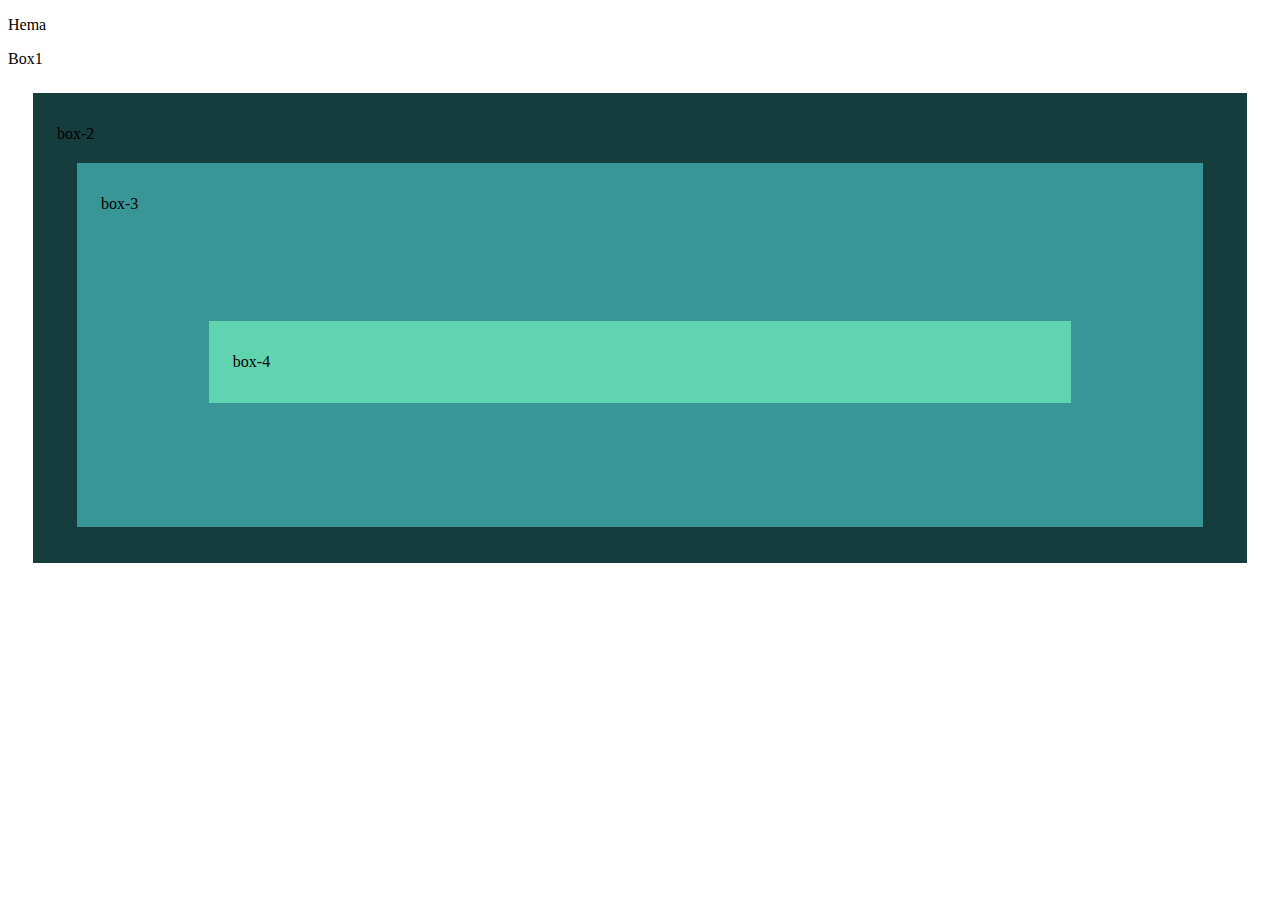
<file: index.html>
<!DOCTYPE html>
<html lang="en">
<head>
    <meta charset="UTF-8">
    <meta name="viewport" content="width=device-width, initial-scale=1.0">
    <title>Box sizing</title>
    <link rel="StyleSheet" href="Styles.css" />
</head>
<body>
    <p>Hema</p>
    <div class="box--very-big">
    <p>Box1</p>
        <div class="box--big">
        <p>box-2</p>
            <div class="box--small">
            <p>box-3</p>
                <div class="box--tiny">
                <p>box-4</p>
                </div>
            </div>
        </div>
    </div>



   

</body>
</html>
</file>
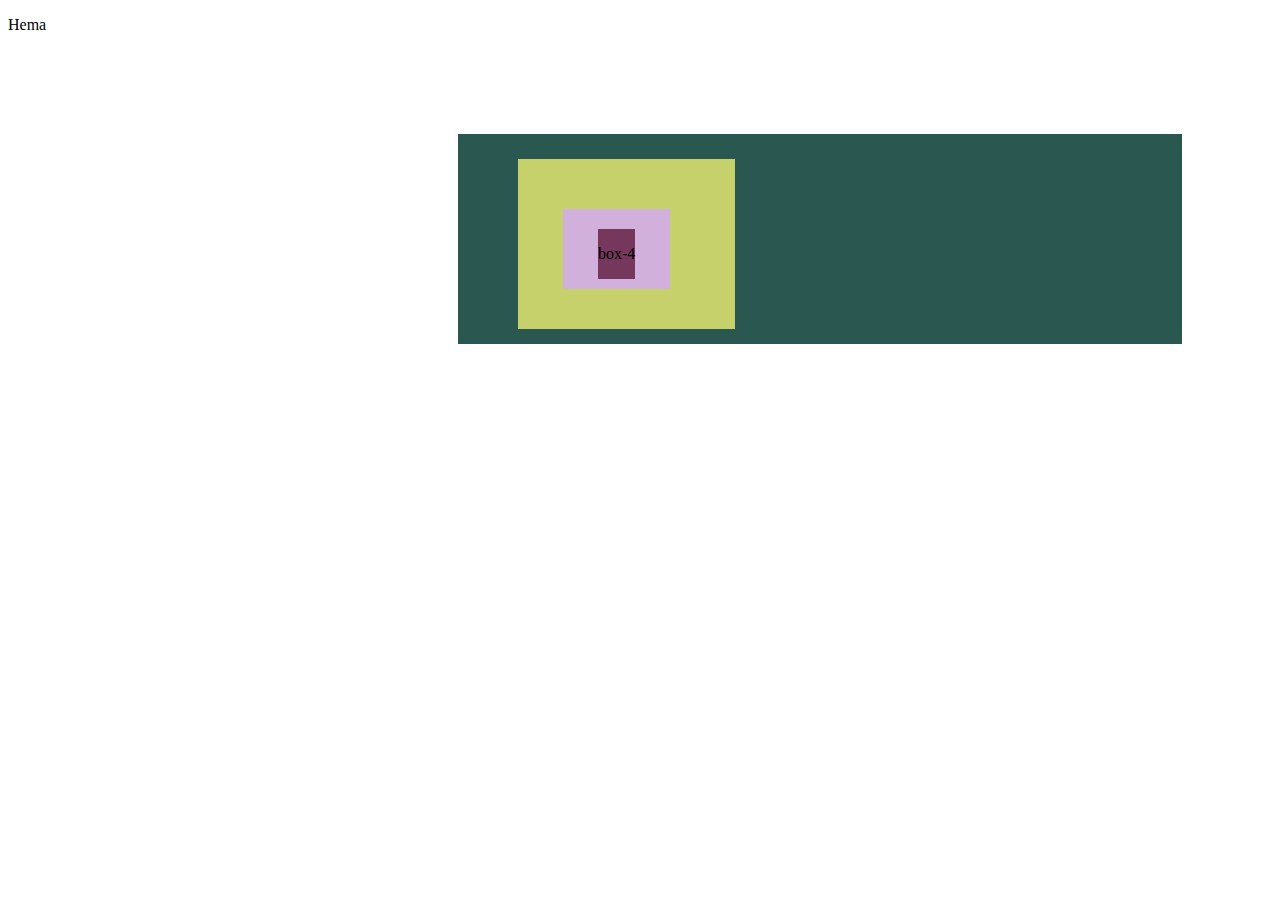
<file: position.html>
<!DOCTYPE html>
<html lang="en">
<head>
    <meta charset="UTF-8">
    <meta name="viewport" content="width=device-width, initial-scale=1.0">
    <title>Box sizing</title>
    <link rel="StyleSheet" href="position.css" />
</head>
<body>
    <p>Hema</p>
    <div class="box--very-big">
    <p>Box1</p>
        <div class="box--big">
        <p>box-2</p>
            <div class="box--small">
            <p>box-3</p>
                <div class="box--tiny">
                <p>box-4</p>
                </div>
            </div>
        </div>
    </div>
</file>
<file: Styles.css>
p{
    color: black;
}
.box {
    padding: 1rem 1.5rem;
 
  }
  
  .box--tiny {
    background-color: rgb(96, 212, 174);
    margin: 10%; 
    padding: 1rem 1.5rem;  
  }
  
 
  .box--small {
    background-color: rgb(57, 150, 150);
    margin: 20px 20px 20px 20px;  
    padding: 1rem 1.5rem;  
  }
  
    .box--big {
    background-color: rgb(21, 61, 61);
    padding: 1rem 1.5rem;  
    margin: 25px 25px 25px 25px;  
  }
  box-
  
  .box--very-big {
    background-color: rgb(42, 87, 79);
    margin: 30%;  
    padding: 1rem 1.5rem;  
    
  }
  
  @media only screen and (max-width: 800px) {
   
    .box--tiny {
        background-color: rgb(122, 84, 84);
      }
      .box--small {
        background-color: bisque;
      }
      .box--big {
        background-color: blue;
        margin:30px 30px 30px 20px; 
     
      }
      .box--very-big {
        background-color: aqua;
        margin:30px 30px 30px 30px;

      }
    }
  
    @media only screen and (max-width: 300px) {
   
        .box--tiny {
            background-color: rgb(122, 84, 84);
            margin: 5px 5px 5px 5px;
          }
          .box--small {
            background-color: bisque;
            margin:2px 2px 2px 2px ;
          }
          .box--big {
            background-color: blue;
            margin:5px 5px 5px 5px;
         
          }
          .box--very-big {
            background-color: aqua;
            margin:10px 10px 10px 10px;
    
          }
        }
</file>
<file: position.css>
.box--tiny {
    background-color: rgb(117, 56, 92);
    position: absolute;
    padding: 0px 0px;
    top: 20px;
  }
  
 
  .box--small {
   background-color:rgb(209, 176, 219);
   position:absolute;
   top:50px;
   padding: 15px 35px;
   left: 45px;
  
   }
  
    .box--big {
    background-color: rgb(199, 209, 108);
    position:absolute;
    top: 25px;
    padding: 60px 90px;
    
  }
  
  
  .box--very-big {
    background-color: rgb(42, 87, 79);
    padding:80px 60px;
    position: relative;
  margin:100px 90px 100px 450px;
  justify-content: center;

    
  }
</file>
